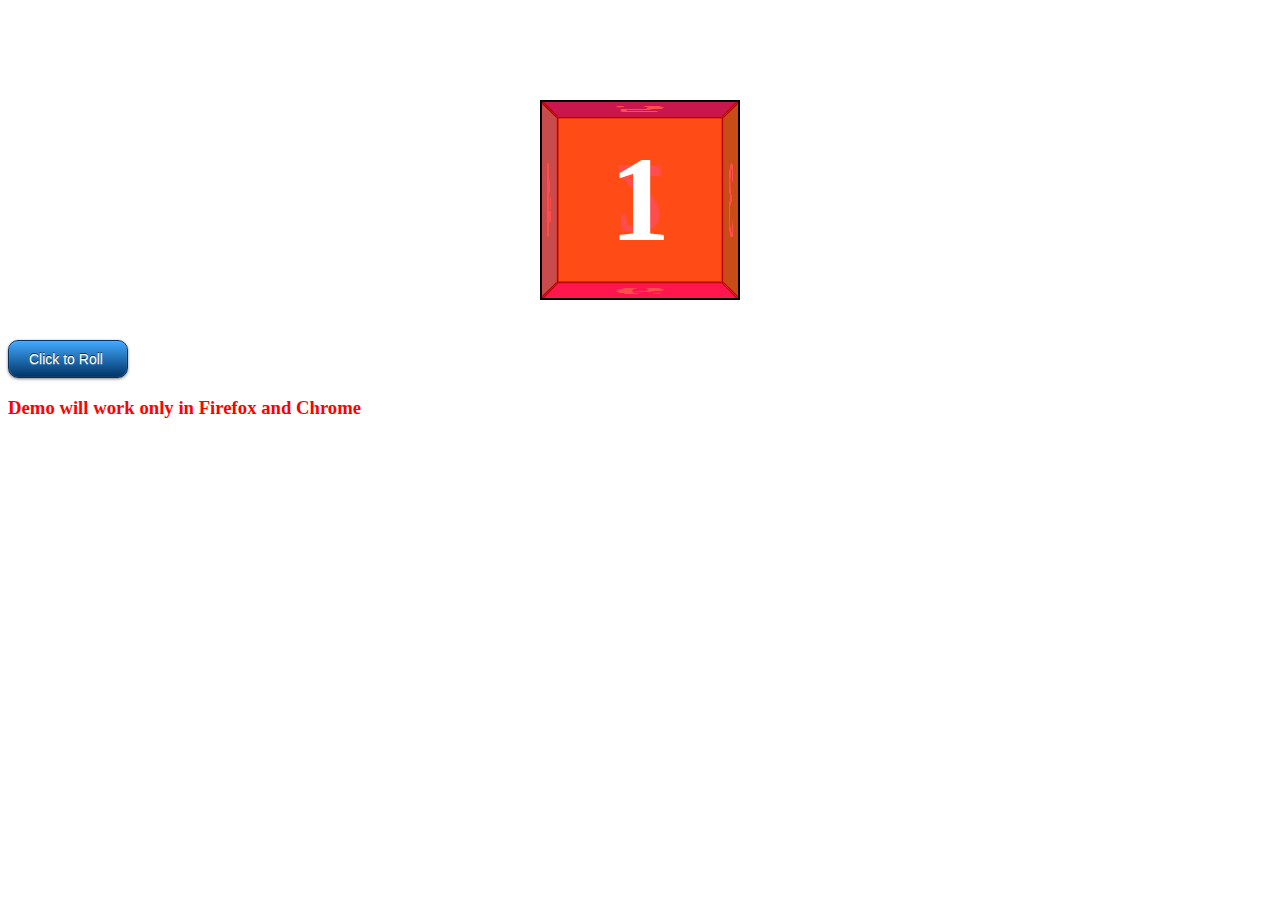
<file: dice.html>
<!DOCTYPE html>
<html>
<head>
	<title>CSS3 Progress Bars</title>
	<meta charset="utf-8">
	<link rel="stylesheet" href="css/dice_css.css">
	
	<script type="text/javascript" src="js/dice.js">	
	</script>
	
</head>
<body>

<section class="container">
    <div id="cube" class=" show-1">
      <figure class="front">1</figure>
      <figure class="back">2</figure>
      <figure class="right">3</figure>
      <figure class="left">4</figure>
      <figure class="top">5</figure>
      <figure class="bottom">6</figure>
    </div>
  </section>
	<section>
		<input id="roll" type="button" value="Click to Roll " class="css3button"/>
	</section>
	<h3>Demo will work only in Firefox and Chrome</h3>
</body>
</html>
</file>
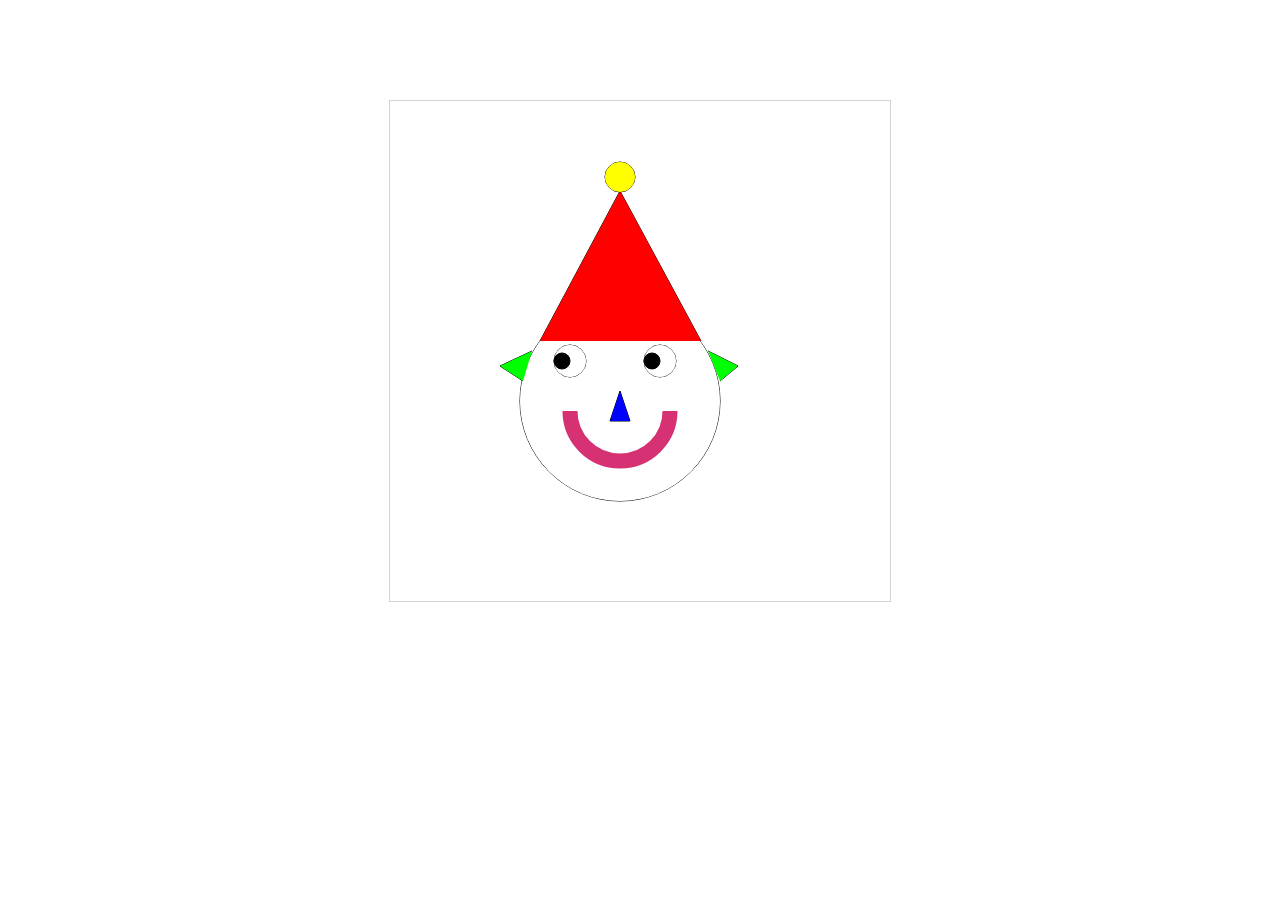
<file: joker_eye.html>
<!Doctype Html>
<html>
	<head>
		<style>
			body{
				margin-top: 100px;
			}
		</style>
	</head>
	<body>
		<center>
			<canvas id="myCanvas" width="500" height="500" style="border:1px solid #d3d3d3;">
			Your browser does not support the HTML5 canvas tag.
			</canvas>
		</center>	
	</body>
	<script>
		var Jocker = function Jocker(canvasId) {
			this.canvas = document.getElementById(canvasId) || document.createElement("canvas");
			this.ctx = this.canvas.getContext("2d");
			var _this = this;
			var count = 0;
			function drawCap() {
				//cap
				_this.ctx.beginPath();
				_this.ctx.moveTo(150,240);
				_this.ctx.lineTo(230,90);
				_this.ctx.lineTo(311,240);
				_this.ctx.stroke();
				_this.ctx.fillStyle = '#FF0000';
				_this.ctx.fill();
				_this.ctx.fillStyle = '#000000';
				//cap circle 
				_this.ctx.beginPath();
				_this.ctx.arc(230,76,15,0,2*Math.PI);
				_this.ctx.stroke();
				_this.ctx.fillStyle = "yellow";
				_this.ctx.fill();
				_this.ctx.fillStyle = "#000000";				
			}
			
			function drawNose() {
				//nose
				_this.ctx.beginPath();
				_this.ctx.moveTo(230,290);
				_this.ctx.lineTo(240,320);
				_this.ctx.lineTo(220,320);
				_this.ctx.lineTo(230,290);
				_this.ctx.stroke();
				_this.ctx.fillStyle = "#0000FF";
				_this.ctx.fill();
				_this.ctx.fillStyle = "#000000";
				//_this.ctx.fill();
			}
			
			function drawEars() {
				//Right ear
				_this.ctx.beginPath();
				_this.ctx.moveTo(142,250);
				_this.ctx.lineTo(110,265);
				_this.ctx.lineTo(133,280);
				_this.ctx.stroke();
				_this.ctx.fillStyle = "#00FF00";
				_this.ctx.fill();
				_this.ctx.fillStyle = "#FFFFFF";
				
				//left ear
				_this.ctx.beginPath();
				_this.ctx.moveTo(318,250);
				_this.ctx.lineTo(348,265);
				_this.ctx.lineTo(330,280);
				_this.ctx.stroke();
				_this.ctx.fillStyle = "#00FF00";
				_this.ctx.fill();
				_this.ctx.fillStyle = "#FFFFFF";
				
			
			}
			
			function newPointOfCenter(x, y, count) {
				//return Math.sqrt(16 - x*x);
				var posi = count % 4, ret = {};
				switch (posi) {
					case 0 :
						ret['x'] = x - 8;//inner radius;
						ret['y'] = y;
						break;
					case 1:
						ret['x'] = x;//inner radius;
						ret['y'] = y -8;
						break;
					case 2:
						ret['x'] = x + 8;//inner radius;
						ret['y'] = y;
						break;
					case 3:
						ret['x'] = x;//inner radius;
						ret['y'] = y + 8;
						break;
				}
				return ret;
			}
			function drawEyes() {
				_this.ctx.clearRect( 162, 242, 36, 36);
				_this.ctx.clearRect(252, 242, 36, 36);
				
				_this.ctx.beginPath();
				_this.ctx.arc(180,260,16,0,2*Math.PI);
				_this.ctx.stroke();
				_this.ctx.fillStyle = "#FFFFFF";
				_this.ctx.fill();
				_this.ctx.fillStyle = "#000000";
				
				
				var pt = newPointOfCenter(180, 260, count);
				_this.ctx.beginPath();
				_this.ctx.arc(pt.x, pt.y, 8, 0, 2*Math.PI);
				_this.ctx.stroke();
				//_this.ctx.fillStyle = '#FF0000';
				_this.ctx.fill();
				//_this.ctx.fillStyle = "#000000";
				//var pt = newPointOfCenter(180, 260, count);
				_this.ctx.beginPath()
				_this.ctx.arc(270,260,16,0,2*Math.PI);
				_this.ctx.stroke();
				_this.ctx.fillStyle = "#FFFFFF";
				_this.ctx.fill();
				_this.ctx.fillStyle = "#000000";
				
				pt = newPointOfCenter(270, 260, count);
				_this.ctx.beginPath();
				_this.ctx.arc(pt.x, pt.y, 8, 0, 2*Math.PI);
				_this.ctx.stroke();
				_this.ctx.fill();
			}
			function drawFace() {
				_this.ctx.beginPath();
				_this.ctx.arc(230,300,100,0,2*Math.PI);
				_this.ctx.stroke();
				_this.ctx.fillStyle = "#FFFFFF";
				_this.ctx.fill();
				_this.ctx.fillStyle = "#000000";
				
				
				_this.ctx.moveTo(230,300);
				_this.ctx.beginPath();
				_this.ctx.arc(230,310,50,0*Math.PI,1*Math.PI);
				_this.ctx.lineWidth = 15;
				_this.ctx.strokeStyle = "#D63173";
				
				//_this.ctx.stroke();
				
				//_this.ctx.beginPath();
				//_this.ctx.moveTo(230,305);
				//_this.ctx.arc(230,305,60,0*Math.PI,1*Math.PI);
				//_this.ctx.stroke();
				/*
				//_this.ctx.beginPath();
				_this.ctx.moveTo(179,300);
				_this.ctx.lineTo(168,308);
				//_this.ctx.stroke();
				
				
				
				//_this.ctx.beginPath();
				_this.ctx.moveTo(281,300);
				_this.ctx.lineTo(290,307);*/
				_this.ctx.stroke();
				_this.ctx.strokeStyle = "black";
				_this.ctx.lineWidth = 1;
				
							
			}
			
			this.drawJocker = function() {
				drawFace();
				drawEyes();
				drawEars();
				drawNose();
				drawCap();
				window.setInterval(this.animate, 1000);
				
			}
			
			this.animate = function() {
			   // 180, 260 , 16
				//alert("I am here");
				_this.ctx.clearRect( 162, 242, 36, 36);
				_this.ctx.clearRect(252, 242, 36, 36);
				count++;
				if (count == 100) {
					count = 0;
				}
				drawEyes();
			}
		}
		
		var j = new Jocker("myCanvas");
		j.drawJocker();
		//window.setInterval( function () {j.animate()},1000);
		
	</script>
</html>
</file>
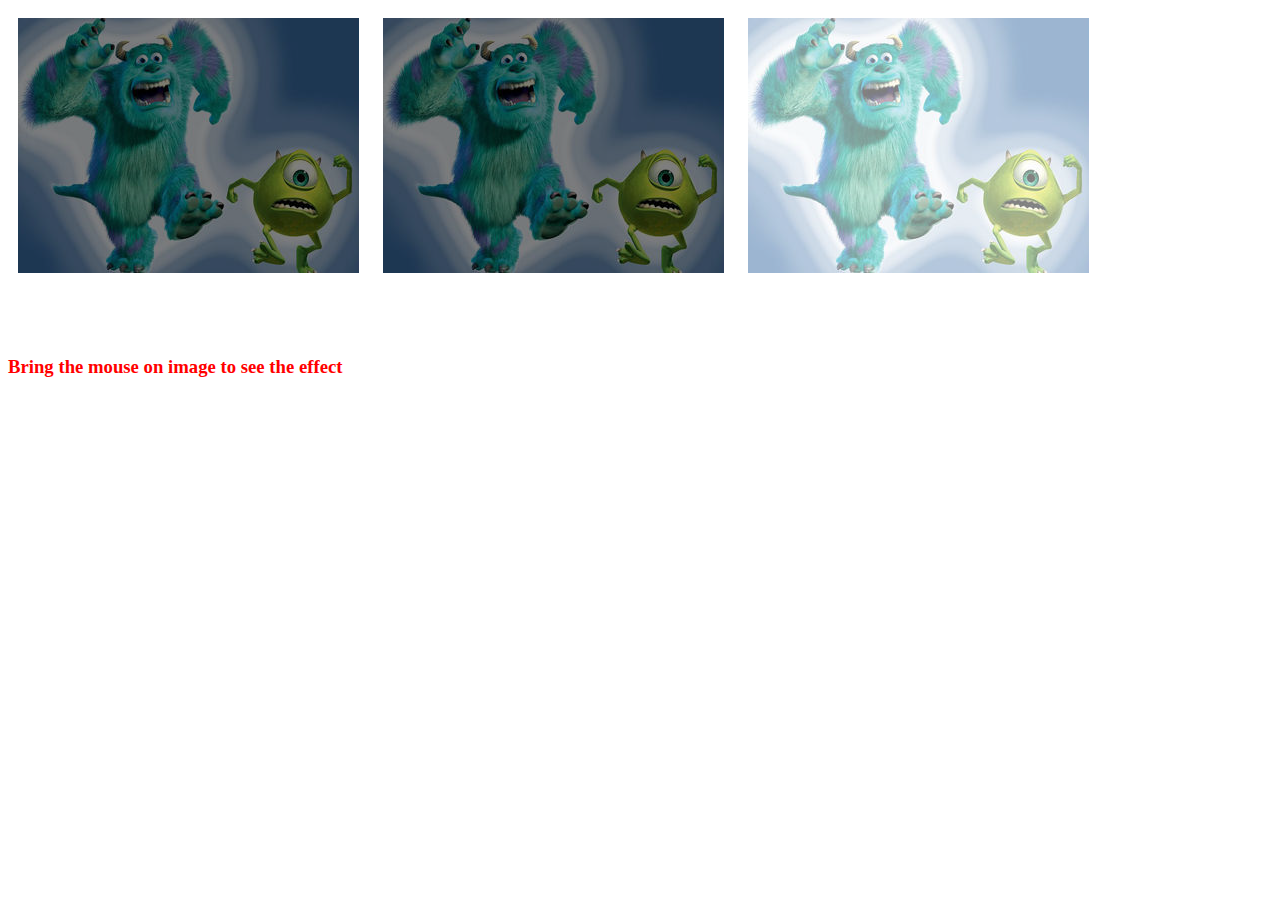
<file: jquery_plugin.html>
<!DOCTYPE html>
<html>
	<head>
		<style>
			img{
				width:341px;
				height:255px;
			}
			p {
				color: white;
			}
			.inline_block {
				display: inline-block;
				margin:10px;
			}
			h3 {
				color: red;
			}
		</style>
		<link href="css/adipoli.css" rel="stylesheet" type="text/css"/>
		<script type="text/javascript" src="http://ajax.googleapis.com/ajax/libs/jquery/1.10.2/jquery.min.js"></script>
		
		<script src="js/jquery.adipoli.min.js" type="text/javascript"></script>
		<script>
		$(function(){
			$('#image1').adipoli({
				'startEffect' : 'overlay',
				'hoverEffect' : 'sliceDown'
			});
			
			$('#image2').adipoli({
				'startEffect' : 'overlay',
				'hoverEffect' : 'foldLeft'
			});
			
			$('#image3').adipoli({
				'startEffect' : 'transparent',
				'hoverEffect' : 'boxRainGrowReverse'
			});
		});	
		</script>
	</head>
	<body>
		<div class="block">
			<div class="inline_block">
				<img  id="image1" src="images/monster1.jpg"/> 
				<p> startEffect : Overlay, hoverEffect: sliceDown</p>
			</div>
			<div class="inline_block">	
				<img  id="image2" src="images/monster1.jpg"/>
				<p> startEffect : Overlay, hoverEffect: foldLeft</p>
			</div>
			<div class="inline_block">	
				<img  id="image3" src="images/monster1.jpg"/>
				<p>startEffect : transparent, hoverEffect: boxRainGrowReverse</p>
			</div>	
			<h3>Bring the mouse on image to see the effect</h3>
		</div>
	</body>
</html>
</file>
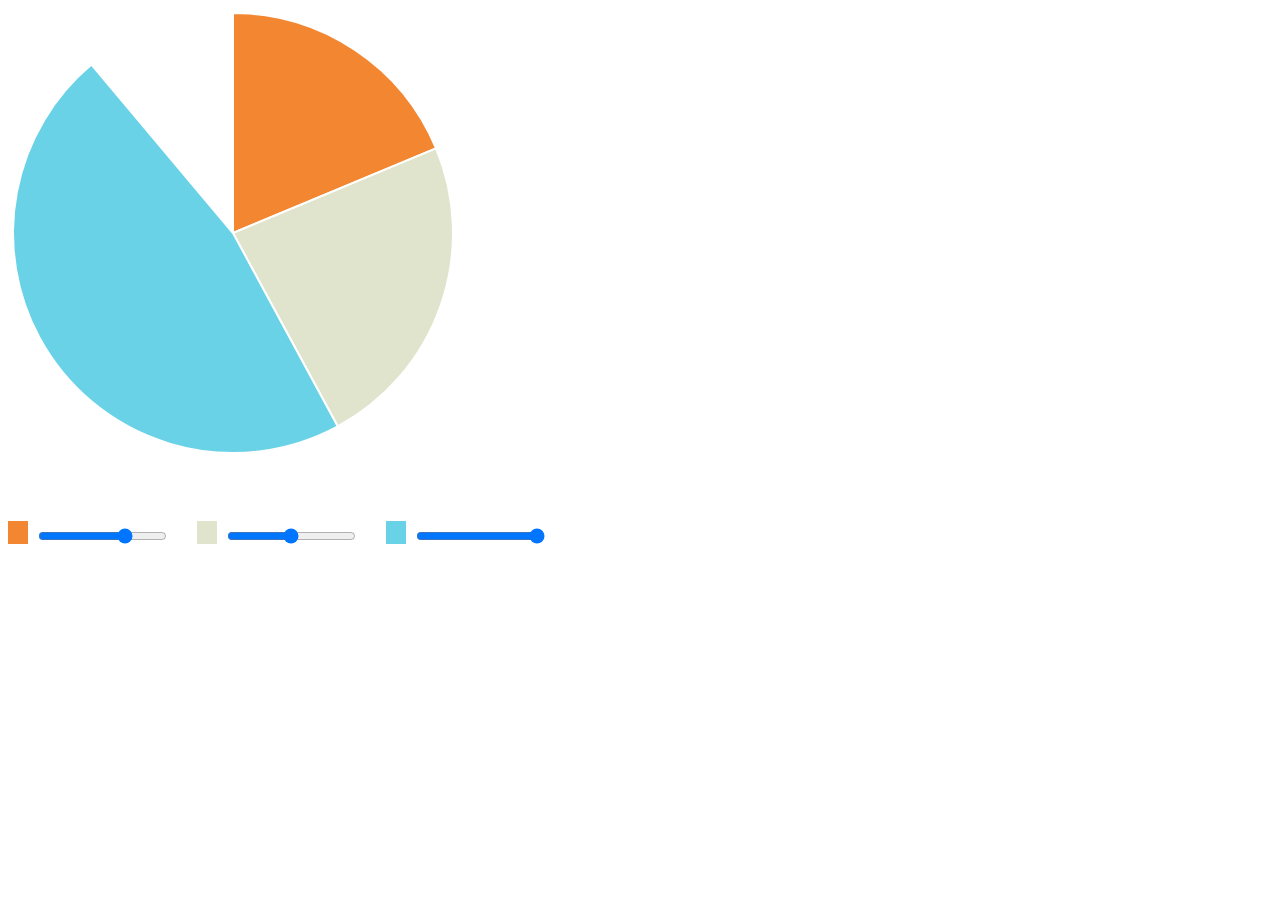
<file: pie.html>
<!doctype html>
<html>
	<head>
		<title>Radar Chart</title>
		<script src="js/Chart.js"></script>
		<meta name = "viewport" content = "initial-scale = 1, user-scalable = no">
		<script type="text/javascript" src="http://ajax.googleapis.com/ajax/libs/jquery/1.10.2/jquery.min.js"></script>
		<style>
			canvas{
			}
			body{
				color: white;
			}
			.bullet{
				display: inline-block;
				width: 20px;
				height: 23px;
				
			}
			
			.data1{
				background-color: #F38630;
			}
			
			.data2{
				background-color: #E0E4CC;
			}
			
			.data3{
				background-color: #69D2E7;
			}
			
		</style>
	</head>
	<body>
		<canvas id="canvas" height="450" width="450"></canvas>
		<h3>
			Use slider to change the value of chart data.
		</h3>
	
		<div>
		<span class="bullet data1"></span><span>1</span><input type="range" id="0" name="points" min="1" max="100" value="70"/><span>100</span>
		<span class="bullet data2"></span><span>1</span><input type="range" id ="1" name="points" min="1" max="100" value="50"/><span>100</span>
		<span class="bullet data3"></span><span>1</span><input type="range" id="2" name="points" min="1" max="100" value="100"/><span>100</span>
			
		</div>
		
		<h4>
				This demo is implemented using Chart.js library.
		</h4>

	<script type="text/javascript" src="js/pie_chart.js"></script>
	</body>
	
</html>
</file>
<file: css/dice_css.css>
body{
		margin-top: 100px;
	}
	
	input.css3button {
		font-family: Arial, Helvetica, sans-serif;
		font-size: 14px;
		color: #ffffff;
		padding: 10px 20px;
		background: -moz-linear-gradient(
			top,
			#42aaff 0%,
			#003366);
		background: -webkit-gradient(
			linear, left top, left bottom,
			from(#42aaff),
			to(#003366));
		-moz-border-radius: 10px;
		-ms-border-radius:10px;
		-webkit-border-radius: 10px;
		border-radius: 10px;
		border: 1px solid #003366;
		-moz-box-shadow:
			0px 1px 3px rgba(000,000,000,0.5),
			inset 0px 0px 1px rgba(255,255,255,0.5);
		-ms-box-shadow:
			0px 1px 3px rgba(000,000,000,0.5),
			inset 0px 0px 1px rgba(255,255,255,0.5);
		-webkit-box-shadow:
			0px 1px 3px rgba(000,000,000,0.5),
			inset 0px 0px 1px rgba(255,255,255,0.5);
		box-shadow:
			0px 1px 3px rgba(000,000,000,0.5),
			inset 0px 0px 1px rgba(255,255,255,0.5);
		text-shadow:
			0px -1px 0px rgba(000,000,000,0.7),
			0px 1px 0px rgba(255,255,255,0.3);
	}

    .container {
      width: 200px;
      height: 200px;
      position: relative;
      margin: 0 auto 40px;
      -webkit-perspective: 1000px;
         -moz-perspective: 1000px;
		 -ms-perspective: 1000px;
           -o-perspective: 1000px;
              perspective: 1000px;
    }

    #cube {
      width: 100%;
      height: 100%;
      position: absolute;
      -webkit-transform-style: preserve-3d;
		-ms-transform-style:preserve-3d;
         -moz-transform-style: preserve-3d;
		 -o-transform-style: preserve-3d;
              transform-style: preserve-3d;
      -webkit-transition: -webkit-transform 1s;
         -moz-transition: -moz-transform 1s;
		 -ms-transition: -ms-transform 1s;
           -o-transition: -o-transform 1s;
              transition: transform 1s;
    }

    #cube figure {
      display: block;
      position: absolute;
      width: 196px;
      height: 196px;
      border: 2px solid black;
      line-height: 196px;
      font-size: 120px;
      font-weight: bold;
      color: white;
      text-align: center;
    }

    #cube.panels-backface-invisible figure {
      -webkit-backface-visibility: hidden;
         -moz-backface-visibility: hidden;
		 -ms-backface-visibility : hidden;
           -o-backface-visibility: hidden;
              backface-visibility: hidden;
    }

    #cube .front  { background: hsla(   0, 100%, 50%, 0.7 ); }
    #cube .back   { background: hsla(  60, 100%, 50%, 0.7 ); }
    #cube .right  { background: hsla( 120, 100%, 50%, 0.7 ); }
    #cube .left   { background: hsla( 180, 100%, 50%, 0.7 ); }
    #cube .top    { background: hsla( 240, 100%, 50%, 0.7 ); }
    #cube .bottom { background: hsla( 300, 100%, 50%, 0.7 ); }

    #cube .front  {
      -webkit-transform: translateZ( 100px );
	  -moz-transform: translateZ( 100px );
	  -ms-transform: translateZ( 100px );
           -o-transform: translateZ( 100px );
              transform: translateZ( 100px );
    }
    #cube .back   {
      -webkit-transform: rotateX( -180deg ) translateZ( 100px );
         -moz-transform: rotateX( -180deg ) translateZ( 100px );
		 -ms-transform: rotateX( -180deg ) translateZ( 100px );
           -o-transform: rotateX( -180deg ) translateZ( 100px );
              transform: rotateX( -180deg ) translateZ( 100px );
    }
    #cube .right {
      -webkit-transform: rotateY(   90deg ) translateZ( 100px );
         -moz-transform: rotateY(   90deg ) translateZ( 100px );
		  -ms-transform: rotateY(   90deg ) translateZ( 100px );
           -o-transform: rotateY(   90deg ) translateZ( 100px );
              transform: rotateY(   90deg ) translateZ( 100px );
    }
    #cube .left {
      -webkit-transform: rotateY(  -90deg ) translateZ( 100px );
         -moz-transform: rotateY(  -90deg ) translateZ( 100px );
		 -ms-transform: rotateY(  -90deg ) translateZ( 100px );
           -o-transform: rotateY(  -90deg ) translateZ( 100px );
              transform: rotateY(  -90deg ) translateZ( 100px );
    }
    #cube .top {
      -webkit-transform: rotateX(   90deg ) translateZ( 100px );
         -moz-transform: rotateX(   90deg ) translateZ( 100px );
		 -ms-transform: rotateX(   90deg ) translateZ( 100px );
           -o-transform: rotateX(   90deg ) translateZ( 100px );
              transform: rotateX(   90deg ) translateZ( 100px );
    }
    #cube .bottom {
      -webkit-transform: rotateX(  -90deg ) translateZ( 100px );
         -moz-transform: rotateX(  -90deg ) translateZ( 100px );
		 -ms-transform: rotateX(  -90deg ) translateZ( 100px );
           -o-transform: rotateX(  -90deg ) translateZ( 100px );
              transform: rotateX(  -90deg ) translateZ( 100px );
    }

    #cube.show-1 {
      -webkit-transform: translateZ( -100px );
         -moz-transform: translateZ( -100px );
		 -ms-transform: translateZ( -100px );
           -o-transform: translateZ( -100px );
              transform: translateZ( -100px );
    }
    #cube.show-2 {
      -webkit-transform: translateZ( -100px ) rotateX( -180deg );
         -moz-transform: translateZ( -100px ) rotateX( -180deg );
		 -ms-transform: translateZ( -100px ) rotateX( -180deg );
           -o-transform: translateZ( -100px ) rotateX( -180deg );
              transform: translateZ( -100px ) rotateX( -180deg );
    }
    #cube.show-3 {
      -webkit-transform: translateZ( -100px ) rotateY(  -90deg );
         -moz-transform: translateZ( -100px ) rotateY(  -90deg );
		 -ms-transform: translateZ( -100px ) rotateY(  -90deg );
           -o-transform: translateZ( -100px ) rotateY(  -90deg );
              transform: translateZ( -100px ) rotateY(  -90deg );
    }
    #cube.show-4 {
      -webkit-transform: translateZ( -100px ) rotateY(   90deg );
         -moz-transform: translateZ( -100px ) rotateY(   90deg );
		 -ms-transform: translateZ( -100px ) rotateY(   90deg );
           -o-transform: translateZ( -100px ) rotateY(   90deg );
              transform: translateZ( -100px ) rotateY(   90deg );
    }
    #cube.show-5 {
      -webkit-transform: translateZ( -100px ) rotateX(  -90deg );
         -moz-transform: translateZ( -100px ) rotateX(  -90deg );
		 -ms-transform: translateZ( -100px ) rotateX(  -90deg );
           -o-transform: translateZ( -100px ) rotateX(  -90deg );
              transform: translateZ( -100px ) rotateX(  -90deg );
    }
    #cube.show-6 {
      -webkit-transform: translateZ( -100px ) rotateX(   90deg );
         -moz-transform: translateZ( -100px ) rotateX(   90deg );
		 -ms-transform: translateZ( -100px ) rotateX(  90deg );
           -o-transform: translateZ( -100px ) rotateX(   90deg );
              transform: translateZ( -100px ) rotateX(   90deg );
    }


h3{
	color: red;
}


figure {
  margin: 0;
}
</file>
<file: css/adipoli.css>
.adipoli-wrapper
{
    margin:auto;
    position:relative;
    display: inline-block;
}
.adipoli-wrapper>img
{
    position: absolute;
    z-index: 1;
}
.adipoli-before
{
    position: absolute;
    z-index: 5;
}
.adipoli-after
{
    position: absolute;
    z-index: 10;
}
.adipoli-slice {
    display:block;
    position:absolute;
    z-index:15;
    height:100%;
}
.adipoli-box
{
    display:block;
    position:absolute;
    z-index:15;
}
</file>
